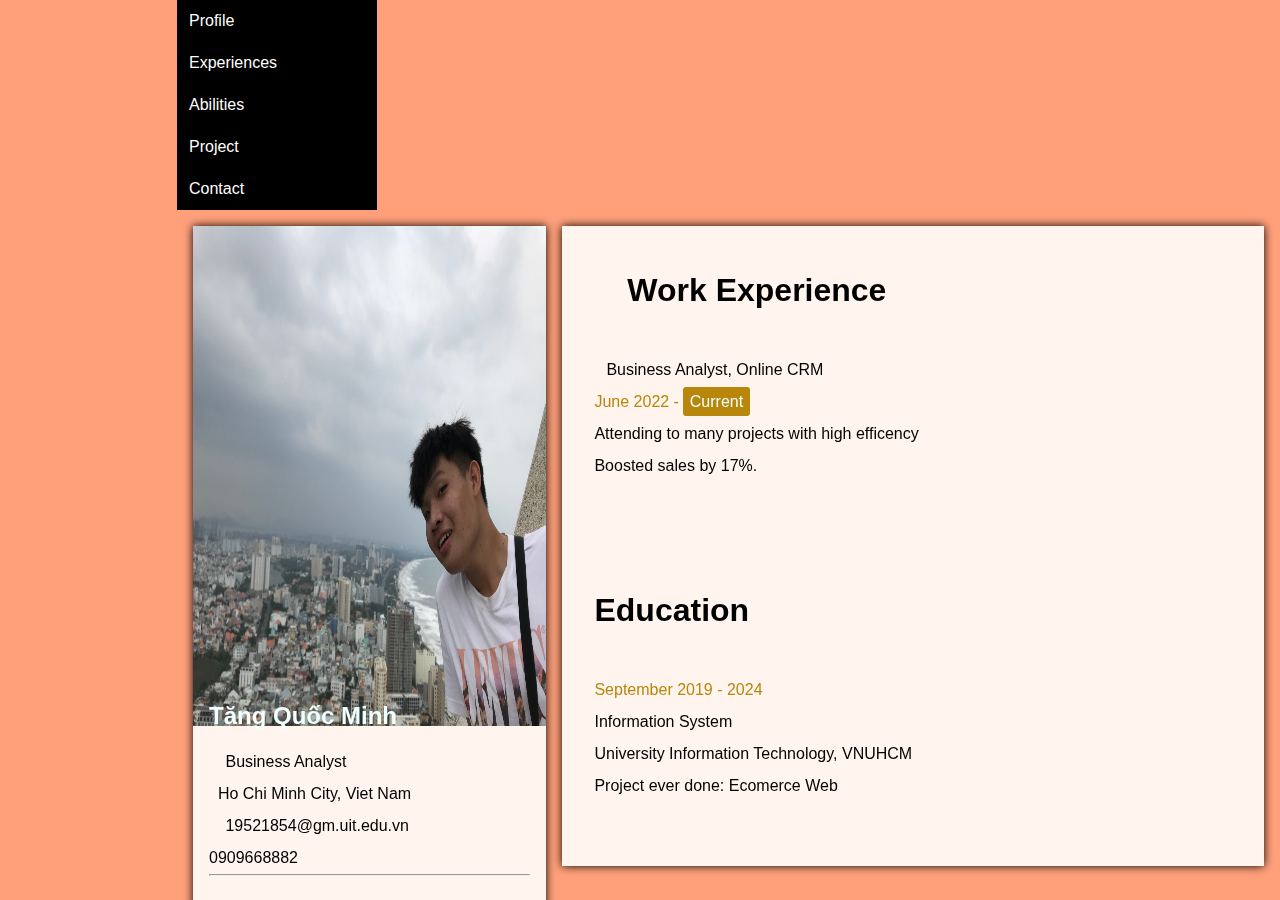
<file: Lab2_HW/Ex1/index.html>
<!DOCTYPE html>
<html lang="en">
<head>
    <meta charset="UTF-8">
    <meta http-equiv="X-UA-Compatible" content="IE=edge">
    <meta name="viewport" content="width=device-width, initial-scale=1.0">
    <link rel="stylesheet" href="https://cdnjs.cloudflare.com/ajax/libs/font-awesome/6.2.0/css/all.min.css" integrity="sha512-xh6O/CkQoPOWDdYTDqeRdPCVd1SpvCA9XXcUnZS2FmJNp1coAFzvtCN9BmamE+4aHK8yyUHUSCcJHgXloTyT2A==" crossorigin="anonymous" referrerpolicy="no-referrer" />
    <link rel="stylesheet" href="style.css">
    <link rel="stylesheet" href="https://cdnjs.cloudflare.com/ajax/libs/font-awesome/4.7.0/css/font-awesome.min.css">
    <title>CV of Minh</title>
</head>
<body>
    
        <div class="menu">
            <div class="vertical-menu">
                <a onclick="goToProfile()">Profile</a>
                <a onclick="goToExperience()">Experiences</a>
                <a onclick="goToAbilities()">Abilities</a>
                <a onclick="goToProject()">Project</a>
                <a onclick="goToProject()">Contact</a>
            </div>
    
    <main>
        <section class="left">
            <div class="left-image">
                <img src="Minh.jpg" alt="" width="200" height="500">
                <h2>Tăng Quốc Minh </h2>
            </div>
            <div class="personal">
                <ul>
                    <li><i class="fa-solid fa-briefcase"></i> Business Analyst</li>
                    <li><i class="fa-solid fa-location-dot"></i>&nbsp; Ho Chi Minh City, Viet Nam</li>
                    <li><i class="fa-solid fa-envelope"></i> 19521854@gm.uit.edu.vn</li>
                    <li><i class="fa-solid fa-phone-flip"></i> 0909668882</li>
                </ul>
                <hr>
            </div>
            <div class="skills">
                <h3><i class="fa-solid fa-gear"></i> Skills</h3>
                <ul>
                    <li> 
                        <p>SQL Server</p>
                        <span class="fa fa-star checked"></span>
                        <span class="fa fa-star checked"></span>
                        <span class="fa fa-star checked"></span>
                        <span class="fa fa-star checked"></span>
                        <span class="fa fa-star"></span>
                    </li>
                    <li> 
                        <p>Python</p> 
                        <div class="stars">
                            <span class="fa fa-star checked"></span>
                            <span class="fa fa-star checked"></span>
                            <span class="fa fa-star checked"></span>
                            <span class="fa fa-star checked"></span>
                            <span class="fa fa-star"></span>     
                        </div>
                    </li>

                    <li> 
                        <p>Power BI</p> 
                        <div class="stars">
                            <span class="fa fa-star checked"></span>
                            <span class="fa fa-star checked"></span>
                            <span class="fa fa-star checked"></span>
                            <span class="fa fa-star checked"></span>
                            <span class="fa fa-star"></span>
                        </div>
                    </li>
                    
                    <li> 
                        <p>Communication</p> 
                        <div class="stars">
                            <span class="fa fa-star checked"></span>
                            <span class="fa fa-star checked"></span>
                            <span class="fa fa-star checked"></span>
                            <span class="fa fa-star checked"></span>
                            <span class="fa fa-star"></span>
                        </div>
                    </li>
                </ul>
            </div>
            <div class="languages">
                <h3><i class="fa-solid fa-earth-asia"></i> English</h3>
                <ul>
                    <li> 
                        <p>Speaking</p> 
                        <div class="stars">
                            <span class="fa fa-star checked"></span>
                            <span class="fa fa-star checked"></span>
                            <span class="fa fa-star checked"></span>
                            <span class="fa fa-star "></span>
                            <span class="fa fa-star "></span>
                        </div>
                    </li>
                    <li> 
                        <p>Listening</p> 
                        <div class="stars">
                            <span class="fa fa-star checked"></span>
                            <span class="fa fa-star checked"></span>
                            <span class="fa fa-star checked"></span>
                            <span class="fa fa-star checked "></span>
                            <span class="fa fa-star "></span>
                        </div>
                    </li>  
                </ul>
            </div>
        </section>
        <section class="right">
            <div class="experience">
                <h1><i class="fa-solid fa-briefcase"></i> Work Experience</h1>
                <ul>
                    <li><i class="fa-solid fa-briefcase"></i>Business Analyst, Online CRM</li>
                    <li class="date"><i class="fa-solid fa-calendar-days"></i> June 2022 - <span class="current">Current</span></li>
                    <li> <p>Attending to many projects with high efficency </p></li>
                    <li> <p>Boosted sales by 17%. </p></li>
                </ul>
                
               
            </div>
            <div class="education">
                <h1><i class="fa-solid fa-school"></i> Education</h1>
                <ul>
                    
                    <li class="date"><i class="fa-solid fa-calendar-days"></i> September 2019 - 2024</li>
                    <li> <p>Information System</p></li>
                    <li> <p>University Information Technology, VNUHCM</p></li>
                    <li> <p>Project ever done: Ecomerce Web</p></li>
                </ul>
                
                
            </div>
        </section>
    </main>
    <footer>
        <p>Follow me on Social Media</p>
        <i class="fa-brands fa-square-facebook fa-2x"></i> 
        <i class="fa-brands fa-github fa-2x"></i>
        <i class="fa-brands fa-discord fa-2x"></i>
        <p>Copyright 2022</p>
    </footer>

</body>
</html>
</file>
<file: Lab2_HW/Ex1/style.css>
.vertical-menu {
    width: 200px;
  }
  
  .vertical-menu a {
    background-color: black;
    color: white  ;
    display: block;
    padding: 12px;
    text-decoration: none;
  }
  
  .vertical-menu a:hover {
    background-color:#00bfbf;
  }

  .menu{
    position: fixed;
    right: 0;
 }


@import url('https://fonts.googleapis.com/css2?family=Roboto:wght@500&display=swap');

*,
body{
    margin: 0;
    padding: 0;
    box-sizing:border-box;
    font-family: 'Roboto', sans-serif;
}

body{
    background-color: lightsalmon;
}

ul{
    list-style: none;
}

main{
    margin: 1rem;
    display: grid;
    grid-template-columns: 33% 1fr;
    grid-gap: 1rem;
    filter: drop-shadow(0 0 0.3rem #000000);
}

.personal, .skills, .languages{
    padding: 1rem;
    line-height: 2;
}

.left, .experience, .education{
    background-color: #FFF5EE;
}

.left-image{
    position: relative;
}

.left-image img{
    width: 100%;
}

.left-image h2{
    position: absolute;
    bottom: 0;
    left: 1rem;
    color:#F0FFFF;
}

.checked {
    color: yellow;
    padding: 0.1rem;
}

.experience, .education{
    line-height: 2;
    padding: 2rem;
}

.experience ul{
   margin: 2rem 0; 
}

.date{
    color: #B8860B;
}

.current{
    background-color: #B8860B;
    color: #F0FFFF;
    padding: 0.4rem;
    border-radius: 3px;
}

.education{
    background-color: #FFF5EE;
}

.education ul{
    margin: 2rem 0;
}


i{
    color: #B8860B;
}

footer{
    background-color: #FFFFFF;
    padding: 2rem 0;
    text-align: center;
    line-height: 1.5;
    color: #FFE4C4;
}
footer i{
    color: #FFE4C4;
}
</file>
